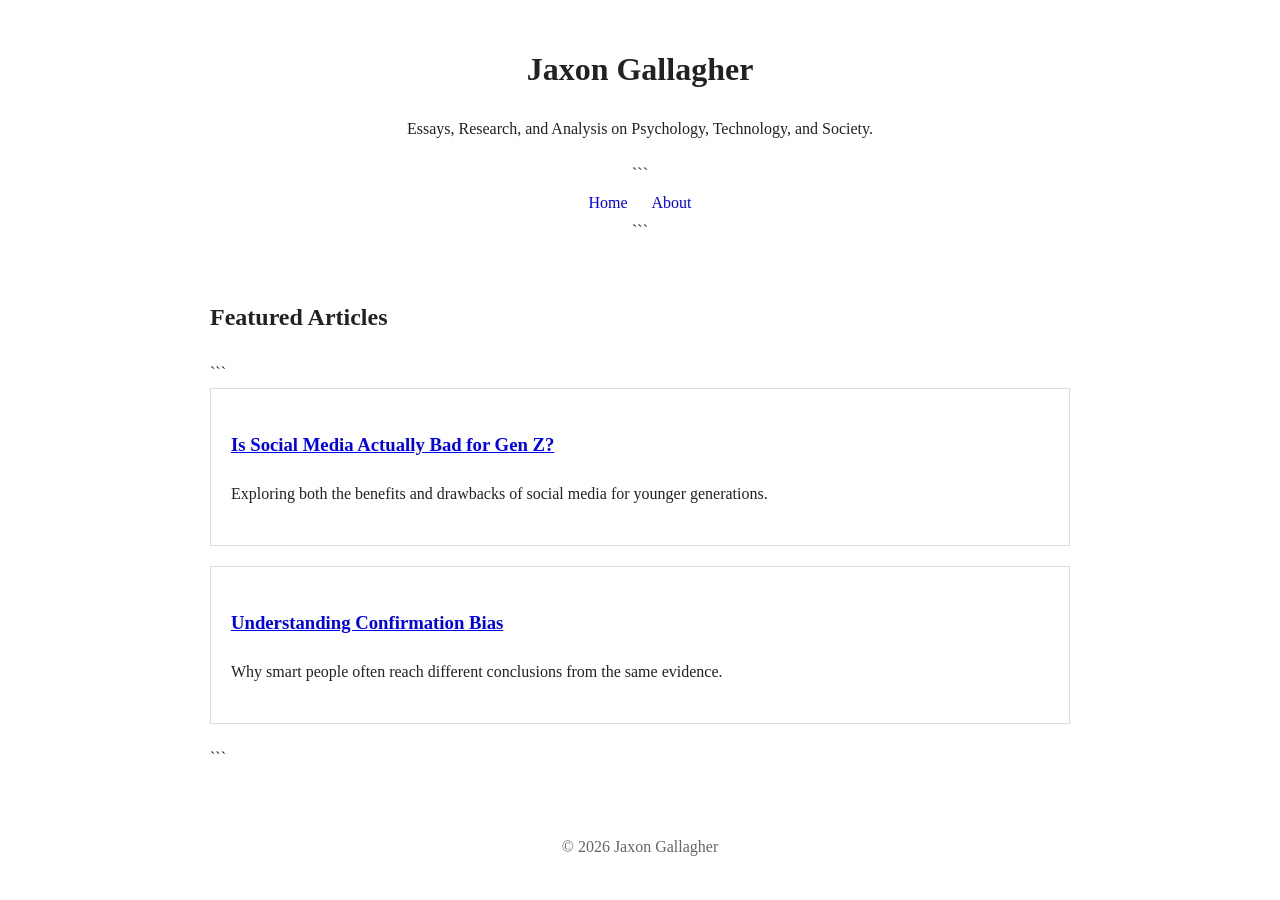
<file: index.html>
<!DOCTYPE html>

<html lang="en">
<head>
    <meta charset="UTF-8">
    <meta name="viewport" content="width=device-width, initial-scale=1.0">

<title>Jaxon Gallagher | Psychology, Technology & Society</title>

<meta name="description" content="Research-backed articles, opinion essays, and educational content covering psychology, neuroscience, technology, artificial intelligence, and society.">

<meta name="author" content="Jaxon Gallagher">

<link rel="stylesheet" href="assets/css/style.css">

<script type="application/ld+json">
{
  "@context":"https://schema.org",
  "@type":"WebSite",
  "name":"Jaxon Gallagher",
  "url":"https://yourdomain.com"
}
</script>

</head>
<body>

<header>
    <h1>Jaxon Gallagher</h1>
    <p>Essays, Research, and Analysis on Psychology, Technology, and Society.</p>

```
<nav>
    <a href="/">Home</a>
    <a href="/about.html">About</a>
</nav>
```

</header>

<main>

<section>
    <h2>Featured Articles</h2>

```
<article class="card">
    <h3>
        <a href="articles/social-media-gen-z.html">
            Is Social Media Actually Bad for Gen Z?
        </a>
    </h3>
    <p>
        Exploring both the benefits and drawbacks of social media for younger generations.
    </p>
</article>

<article class="card">
    <h3>
        <a href="articles/confirmation-bias.html">
            Understanding Confirmation Bias
        </a>
    </h3>
    <p>
        Why smart people often reach different conclusions from the same evidence.
    </p>
</article>
```

</section>

</main>

<footer>
    <p>© 2026 Jaxon Gallagher</p>
</footer>

</body>
</html>
</file>
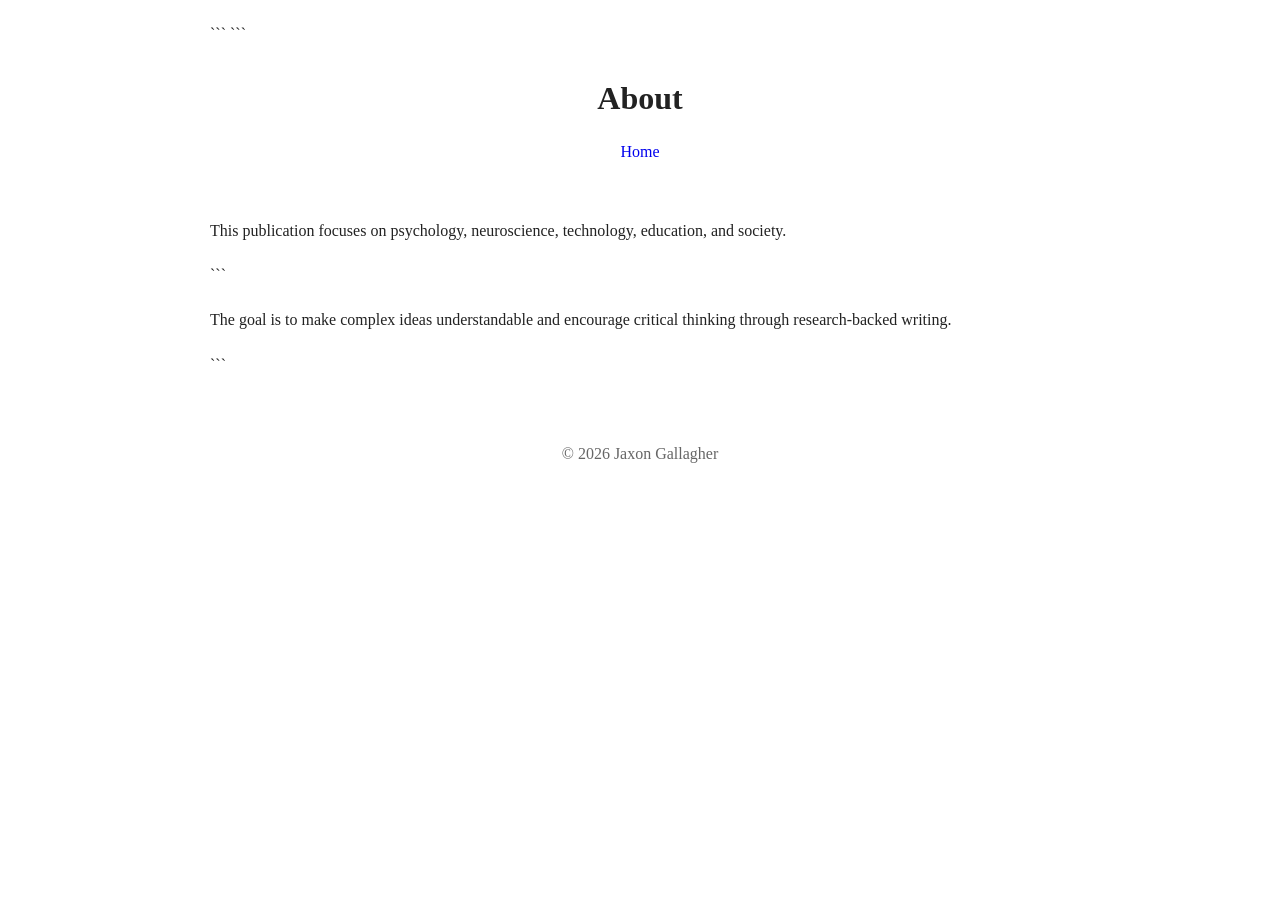
<file: about.html>
<!DOCTYPE html>

<html lang="en">
<head>
    <meta charset="UTF-8">
    <meta name="viewport" content="width=device-width, initial-scale=1.0">

```
<title>About | Jaxon Gallagher</title>

<meta name="description" content="Learn more about Jaxon Gallagher and the mission behind this publication.">

<link rel="stylesheet" href="assets/css/style.css">
```

</head>
<body>

<header>
    <h1>About</h1>
    <nav>
        <a href="/">Home</a>
    </nav>
</header>

<main>
    <p>
        This publication focuses on psychology, neuroscience,
        technology, education, and society.
    </p>

```
<p>
    The goal is to make complex ideas understandable and encourage
    critical thinking through research-backed writing.
</p>
```

</main>

<footer>
    <p>© 2026 Jaxon Gallagher</p>
</footer>

</body>
</html>
</file>
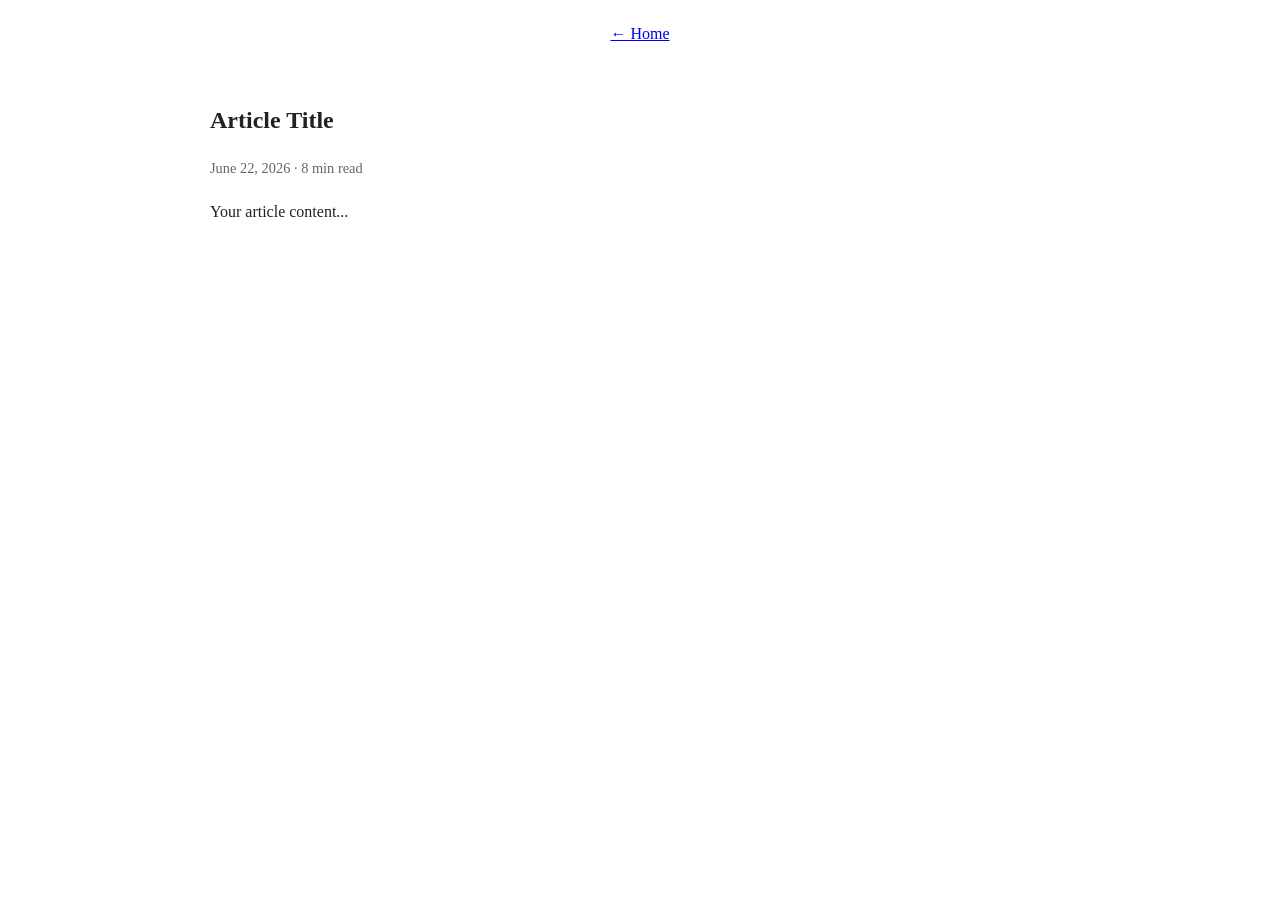
<file: articles/confirmation-bias.html>
<!DOCTYPE html>
<html lang="en">
<head>
    <title>Article Title | Jaxon Gallagher</title>

    <meta name="description"
          content="Brief description of article.">

    <link rel="stylesheet" href="../assets/css/style.css">
</head>
<body>

<header>
    <a href="../index.html">← Home</a>
</header>

<article>
    <h1>Article Title</h1>

    <p class="meta">
        June 22, 2026 · 8 min read
    </p>

    <p>Your article content...</p>
</article>

</body>
</html>
</file>
<file: assets/css/style.css>
* {
  box-sizing: border-box;
  }

body {
font-family: Georgia, serif;
max-width: 900px;
margin: auto;
padding: 20px;
line-height: 1.8;
color: #222;
}

header {
margin-bottom: 50px;
text-align: center;
}

h1 {
margin-bottom: 10px;
}

nav a {
margin: 0 10px;
text-decoration: none;
}

.card {
border: 1px solid #ddd;
padding: 20px;
margin-bottom: 20px;
}

article {
margin-bottom: 40px;
}

.meta {
color: #666;
font-size: 0.9rem;
}

footer {
margin-top: 60px;
text-align: center;
color: #666;
}
</file>
